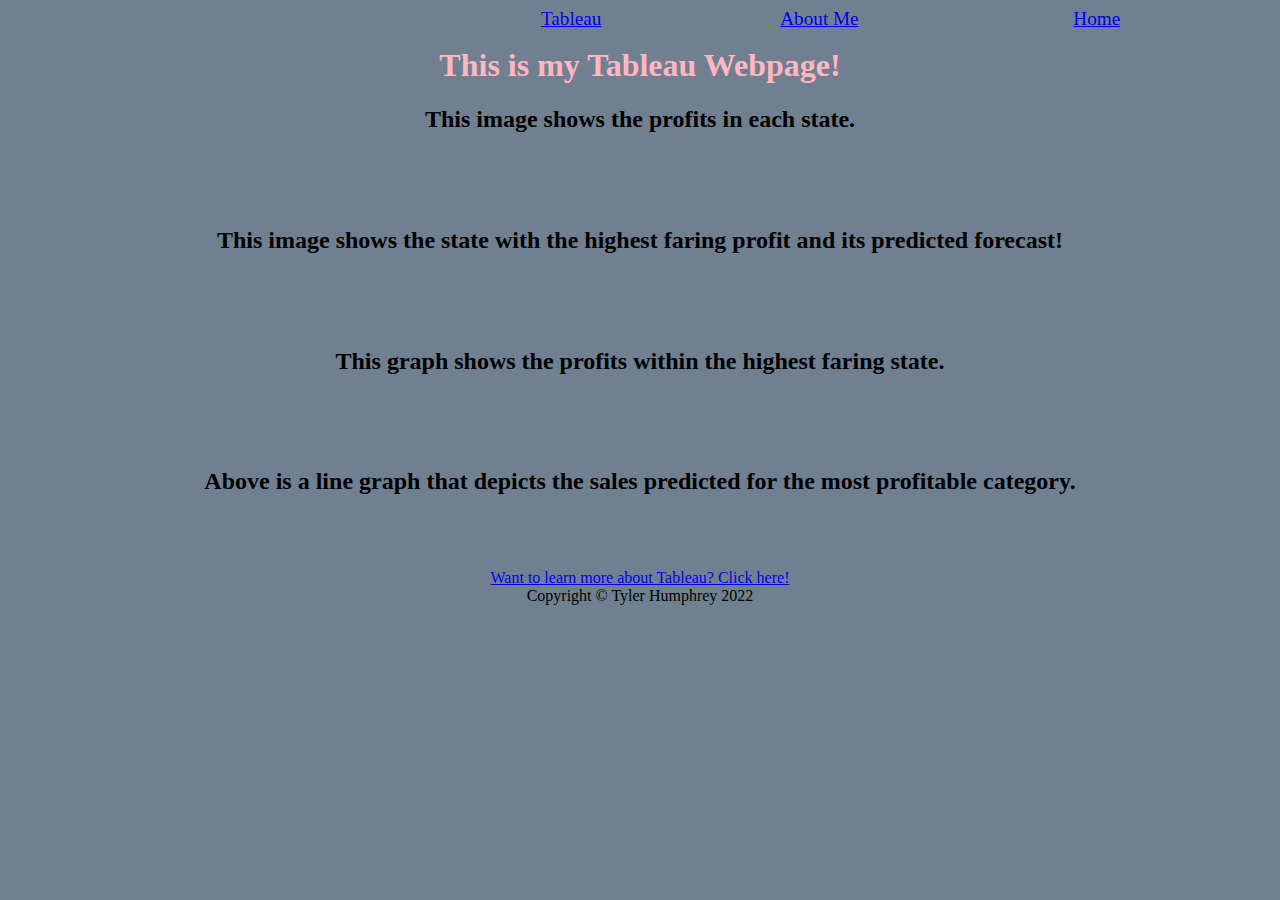
<file: html/Tableau.html>
<!-- Tyler Humphrey- April 12, 2022 -->
<!DOCTYPE html> 

<html>
    <head>
        <title>Tyler Humphrey- Tableau Page</title>
        <li class="nav-item"><a class="nav-link px-lg-3 py-3 py-lg-4" href="../index.html">Home</a></li>
        <li class="nav-item"><a class="nav-link px-lg-3 py-3 py-lg-4" href="../html/about.html">About Me</a></li>
        <li class="nav-item"><a class="nav-link px-lg-3 py-3 py-lg-4" href="./Tableau.html">Tableau</a></li> 
        <link rel="stylesheet" type="text/css" href="../styles/bootstyles.css">  
        <br>
        <h1>This is my Tableau Webpage!</h1>
    </head>
    <body>
        <div class='tableauPlaceholder' id='viz1649732528732' style='position: relative'><noscript><a href='#'><img alt='Sheet 1 ' src='https:&#47;&#47;public.tableau.com&#47;static&#47;images&#47;MM&#47;MMJTZXX5Q&#47;1_rss.png' style='border: none' /></a></noscript><object class='tableauViz'  style='display:none;'><param name='host_url' value='https%3A%2F%2Fpublic.tableau.com%2F' /> <param name='embed_code_version' value='3' /> <param name='path' value='shared&#47;MMJTZXX5Q' /> <param name='toolbar' value='yes' /><param name='static_image' value='https:&#47;&#47;public.tableau.com&#47;static&#47;images&#47;MM&#47;MMJTZXX5Q&#47;1.png' /> <param name='animate_transition' value='yes' /><param name='display_static_image' value='yes' /><param name='display_spinner' value='yes' /><param name='display_overlay' value='yes' /><param name='display_count' value='yes' /><param name='language' value='en-US' /><param name='filter' value='publish=yes' /></object></div>                <script type='text/javascript'>                    var divElement = document.getElementById('viz1649732528732');                    var vizElement = divElement.getElementsByTagName('object')[0];                    vizElement.style.width='75%';vizElement.style.height=(divElement.offsetWidth*0.75)+'px';                    var scriptElement = document.createElement('script');                    scriptElement.src = 'https://public.tableau.com/javascripts/api/viz_v1.js';                    vizElement.parentNode.insertBefore(scriptElement, vizElement);  </script>  
            <h2>This image shows the profits in each state.</h2>
                <br>
                    <br>
                <br>
        <div class='tableauPlaceholder' id='viz1649733740349' style='position: relative'><noscript><a href='#'><img alt='Sheet 2 ' src='https:&#47;&#47;public.tableau.com&#47;static&#47;images&#47;Ta&#47;TableauForFinal2&#47;Sheet2&#47;1_rss.png' style='border: none' /></a></noscript><object class='tableauViz'  style='display:none;'><param name='host_url' value='https%3A%2F%2Fpublic.tableau.com%2F' /> <param name='embed_code_version' value='3' /> <param name='site_root' value='' /><param name='name' value='TableauForFinal2&#47;Sheet2' /><param name='tabs' value='no' /><param name='toolbar' value='yes' /><param name='static_image' value='https:&#47;&#47;public.tableau.com&#47;static&#47;images&#47;Ta&#47;TableauForFinal2&#47;Sheet2&#47;1.png' /> <param name='animate_transition' value='yes' /><param name='display_static_image' value='yes' /><param name='display_spinner' value='yes' /><param name='display_overlay' value='yes' /><param name='display_count' value='yes' /><param name='language' value='en-US' /><param name='filter' value='publish=yes' /></object></div>                <script type='text/javascript'>                    var divElement = document.getElementById('viz1649733740349');                    var vizElement = divElement.getElementsByTagName('object')[0];                    vizElement.style.width='75%';vizElement.style.height=(divElement.offsetWidth*0.75)+'px';                    var scriptElement = document.createElement('script');                    scriptElement.src = 'https://public.tableau.com/javascripts/api/viz_v1.js';                    vizElement.parentNode.insertBefore(scriptElement, vizElement);                </script>
            <h2>This image shows the state with the highest faring profit and its predicted forecast!</h2>
                <br>
                    <br>
                <br>
        <div class='tableauPlaceholder' id='viz1649733807403' style='position: relative'><noscript><a href='#'><img alt='Sheet 3 ' src='https:&#47;&#47;public.tableau.com&#47;static&#47;images&#47;Ta&#47;TableauForFinal3&#47;Sheet3&#47;1_rss.png' style='border: none' /></a></noscript><object class='tableauViz'  style='display:none;'><param name='host_url' value='https%3A%2F%2Fpublic.tableau.com%2F' /> <param name='embed_code_version' value='3' /> <param name='site_root' value='' /><param name='name' value='TableauForFinal3&#47;Sheet3' /><param name='tabs' value='no' /><param name='toolbar' value='yes' /><param name='static_image' value='https:&#47;&#47;public.tableau.com&#47;static&#47;images&#47;Ta&#47;TableauForFinal3&#47;Sheet3&#47;1.png' /> <param name='animate_transition' value='yes' /><param name='display_static_image' value='yes' /><param name='display_spinner' value='yes' /><param name='display_overlay' value='yes' /><param name='display_count' value='yes' /><param name='language' value='en-US' /><param name='filter' value='publish=yes' /></object></div>                <script type='text/javascript'>                    var divElement = document.getElementById('viz1649733807403');                    var vizElement = divElement.getElementsByTagName('object')[0];                    vizElement.style.width='75%';vizElement.style.height=(divElement.offsetWidth*0.75)+'px';                    var scriptElement = document.createElement('script');                    scriptElement.src = 'https://public.tableau.com/javascripts/api/viz_v1.js';                    vizElement.parentNode.insertBefore(scriptElement, vizElement);                </script>
            <h2>This graph shows the profits within the highest faring state.</h2>
                <br>
                    <br>
                <br>
        <div class='tableauPlaceholder' id='viz1649733876335' style='position: relative'><noscript><a href='#'><img alt='Sheet 4 ' src='https:&#47;&#47;public.tableau.com&#47;static&#47;images&#47;Ta&#47;TableauForFinal_16497323497610&#47;Sheet4&#47;1_rss.png' style='border: none' /></a></noscript><object class='tableauViz'  style='display:none;'><param name='host_url' value='https%3A%2F%2Fpublic.tableau.com%2F' /> <param name='embed_code_version' value='3' /> <param name='site_root' value='' /><param name='name' value='TableauForFinal_16497323497610&#47;Sheet4' /><param name='tabs' value='no' /><param name='toolbar' value='yes' /><param name='static_image' value='https:&#47;&#47;public.tableau.com&#47;static&#47;images&#47;Ta&#47;TableauForFinal_16497323497610&#47;Sheet4&#47;1.png' /> <param name='animate_transition' value='yes' /><param name='display_static_image' value='yes' /><param name='display_spinner' value='yes' /><param name='display_overlay' value='yes' /><param name='display_count' value='yes' /><param name='language' value='en-US' /><param name='filter' value='publish=yes' /></object></div>                <script type='text/javascript'>                    var divElement = document.getElementById('viz1649733876335');                    var vizElement = divElement.getElementsByTagName('object')[0];                    vizElement.style.width='75%';vizElement.style.height=(divElement.offsetWidth*0.75)+'px';                    var scriptElement = document.createElement('script');                    scriptElement.src = 'https://public.tableau.com/javascripts/api/viz_v1.js';                    vizElement.parentNode.insertBefore(scriptElement, vizElement);                </script>
            <h2>Above is a line graph that depicts the sales predicted for the most profitable category.</h2>
                <br>
                    <br>
                <br>
            <a href="https://www.tableau.com">Want to learn more about Tableau? Click here!</a>
        </body>
    <footer>
        <div class="small text-center text-muted fst-italic">Copyright &copy; Tyler Humphrey 2022</div> 
    </footer>











</html>
</file>
<file: styles/bootstyles.css>
h1{
    color: lightpink;
    text-align: center;
    background-color: slategray;
}


li{
    columns: 3;
    float: right;
    text-align: right;
    font-size: larger;
    margin-right: 20px;
    display: inline;
    background-color: slategray;
    font-family: 'Times New Roman', Times, serif; 

}

body{
    background-color: slategray;
    text-align:center;  
}


h2{
    background-color: slategray;
}


footer{
    text-align: center;
}
</file>
